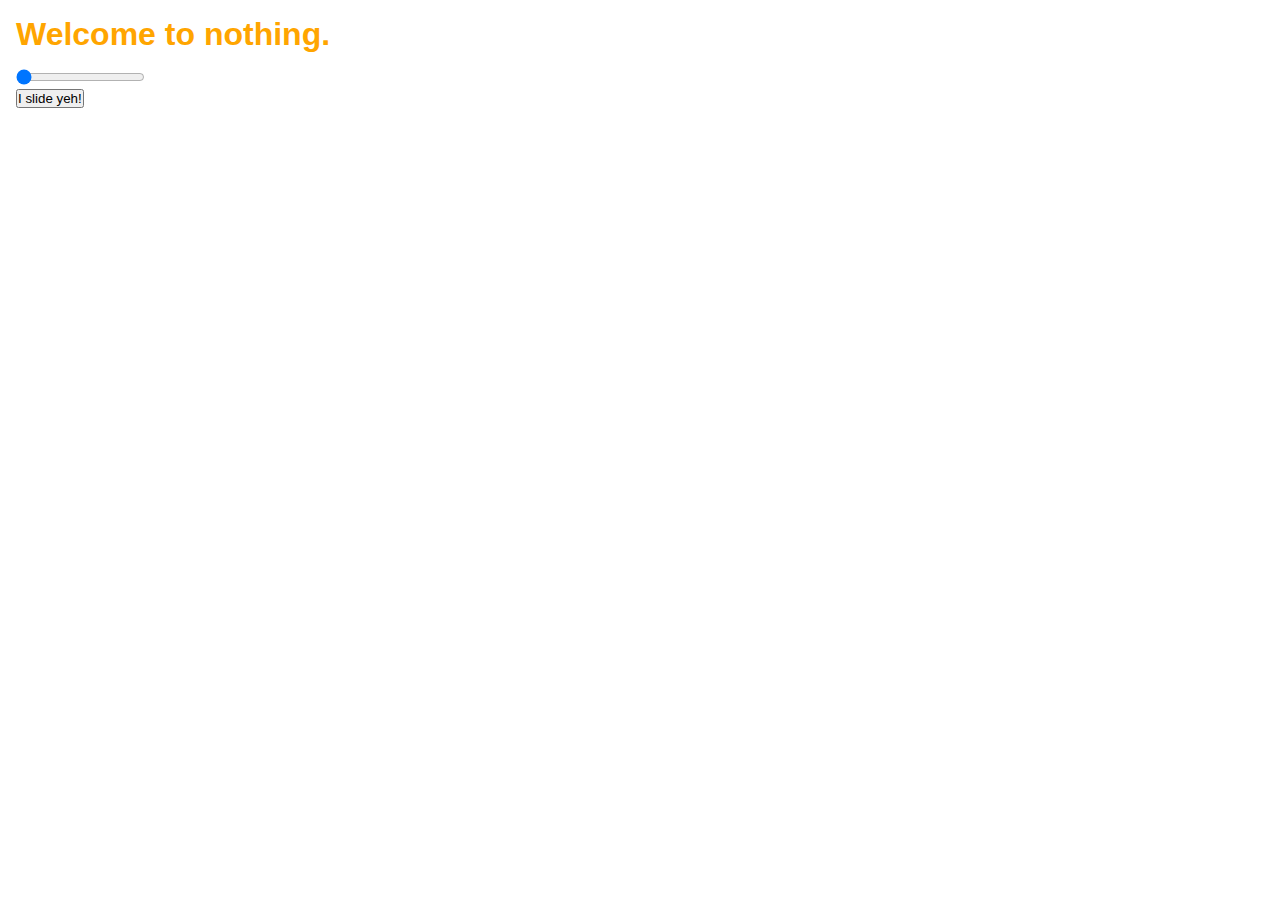
<file: WebContent/home.html>
<!DOCTYPE html>
<html>
<head>
<meta charset="ISO-8859-1">
<title>Home</title>
<link rel="stylesheet" href="css/baseStyle.css">
</head>
<body>
	<h1>Welcome to nothing.</h1>
	<form style="margin-left:16px" oninput="title.style.marginLeft=slider.value+'%'">
		<input type="range" width="100%" name="slider" value="0"><br>
		<input type="button" name="title" value="I slide yeh!">
	</form>
</body>
</html>
</file>
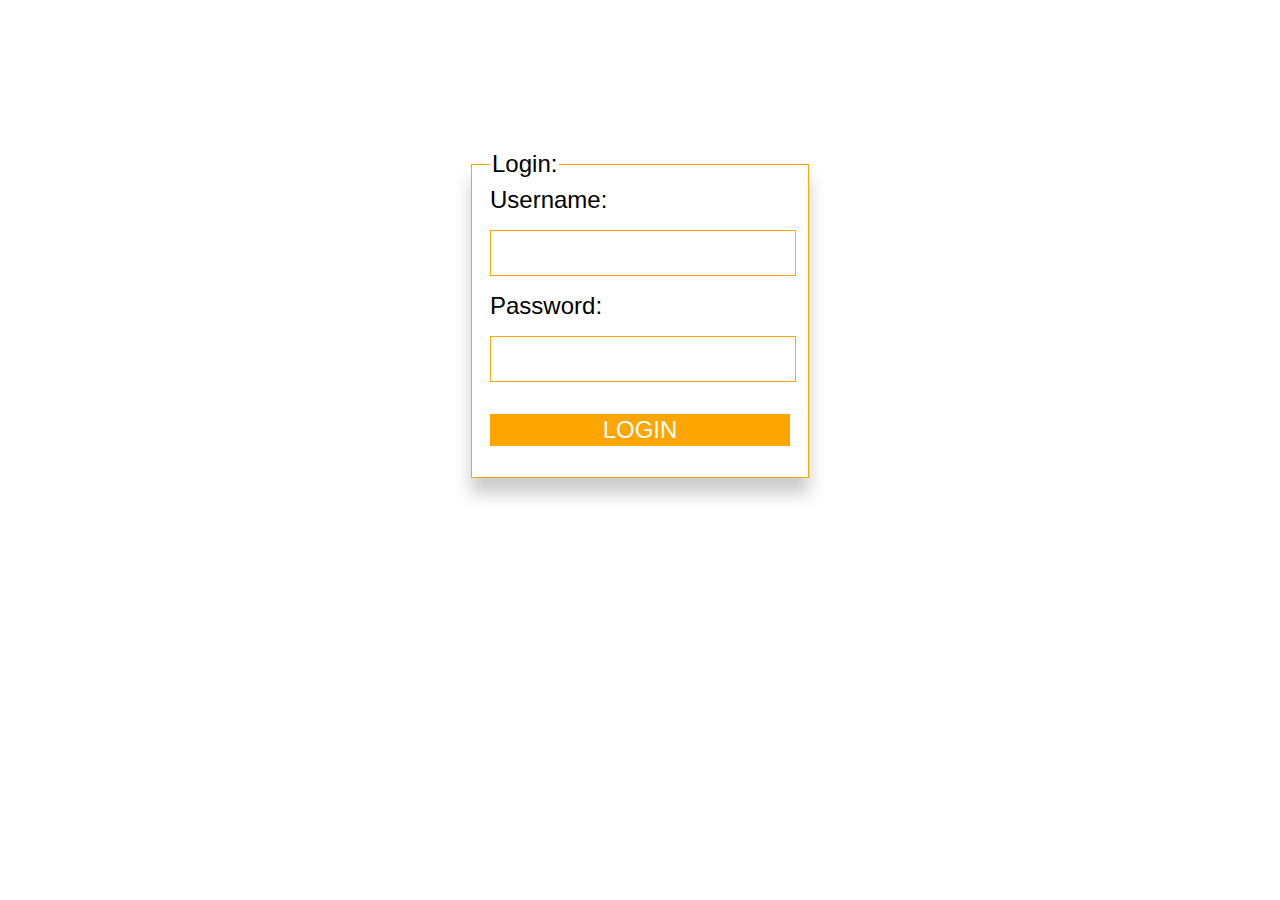
<file: WebContent/login.html>
<!DOCTYPE html>
<html>
<head>
<meta charset="ISO-8859-1">
<title>Login</title>
<link rel="stylesheet" href="css/formStyle.css">
</head>
<body>
	<form action="login" method="post">
		<fieldset>
			<legend>Login: </legend>
			Username:<br> <input type="text" name="username" required><br>
			Password:<br> <input type="password" name="password" required><br>
			<input type="submit" name="submit" value="LOGIN" />
		</fieldset>
	</form>
</body>
</html>
</file>
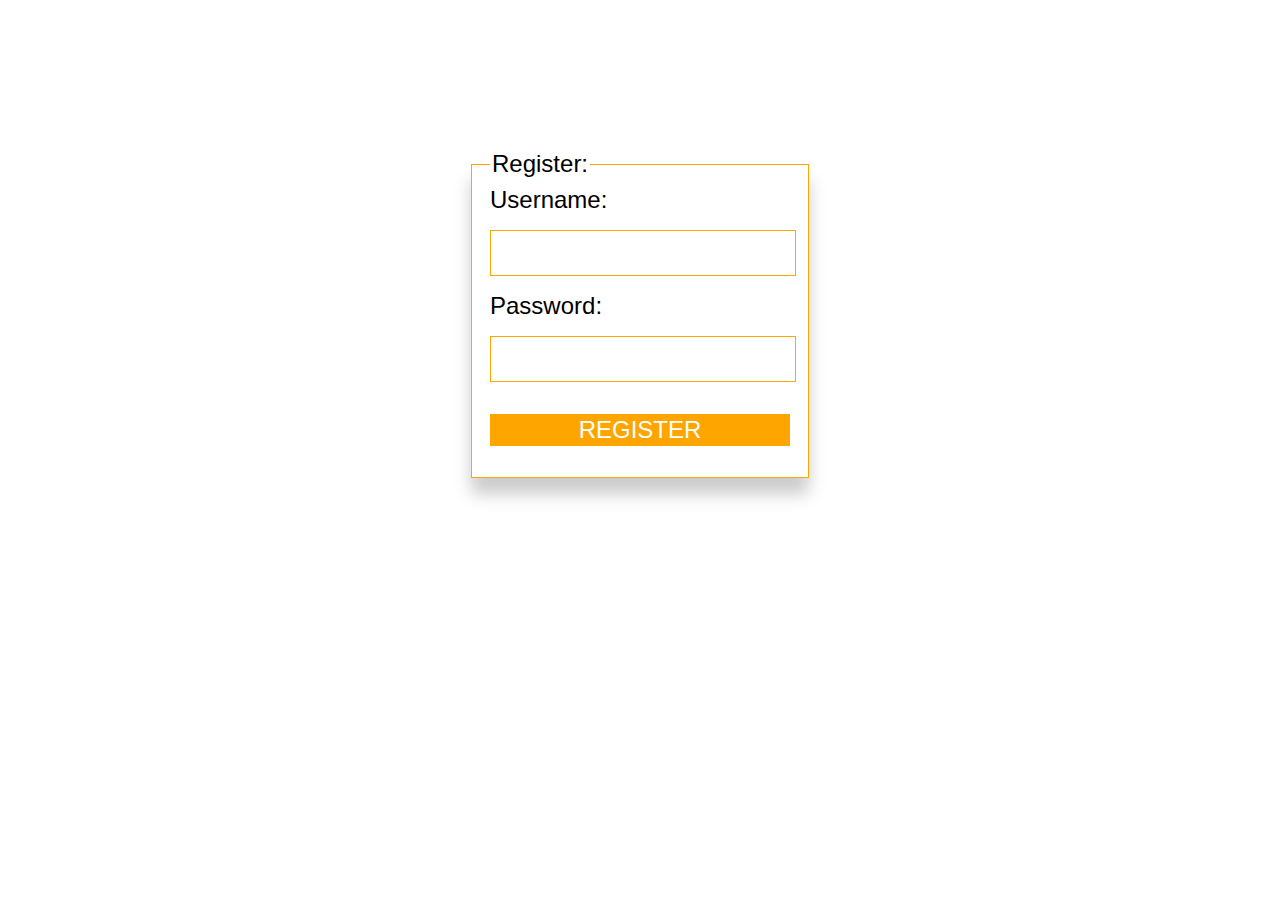
<file: WebContent/register.html>
<!DOCTYPE html>
<html>
<head>
<meta charset="ISO-8859-1">
<title>Register</title>
<link rel="stylesheet" href="css/formStyle.css">
</head>
<body>
	<form action="register" method="post">
		<fieldset>
			<legend>Register: </legend>
			Username:<br> <input type="text" name="username" required><br>
			Password:<br> <input type="password" name="password" required><br>
			<input type="submit" name="submit" value="REGISTER" />
		</fieldset>
	</form>
</body>
</html>
</file>
<file: WebContent/css/baseStyle.css>
* {
	margin: 0px;
	padding: 0px;
	font-family: sans-serif;
}

body{
	background-color: white;
}

h1 {
	padding-top: 16px;
	padding-bottom: 16px;
	padding-left: 16px;
	color: orange;
}

ul.menu {
	background-color: orange;
	list-style-type: none;
	overflow:hidden;
}

ul.menu li{
	float:left;
}

ul.menu li a{
	display:block;
	color: white;
	text-align: center;
  	padding: 14px 16px;
	text-decoration:none;
}

ul.menu li a:hover{
	background-color: darkorange;
}
</file>
<file: WebContent/css/formStyle.css>
body{
	font-family: sans-serif;
	font-size:1.5em;
}

fieldset{
	margin-top:150px;
	margin-left:auto;
	margin-right:auto;
	width:300px;
	box-shadow: 0px 16px 16px #cccccc;
	border: 1px solid orange;
}

input{
	border: 1px solid orange;
	background-color: white;
	font-size:1.5em;
	padding-8px;
	margin-top:16px;
	margin-bottom:16px;
	width:100%;
}

input[type=submit]{
	font-size:1em;
	background-color: orange;
	color: white;
}

input[type=submit]:hover{
	background-color: darkorange;
}
</file>
